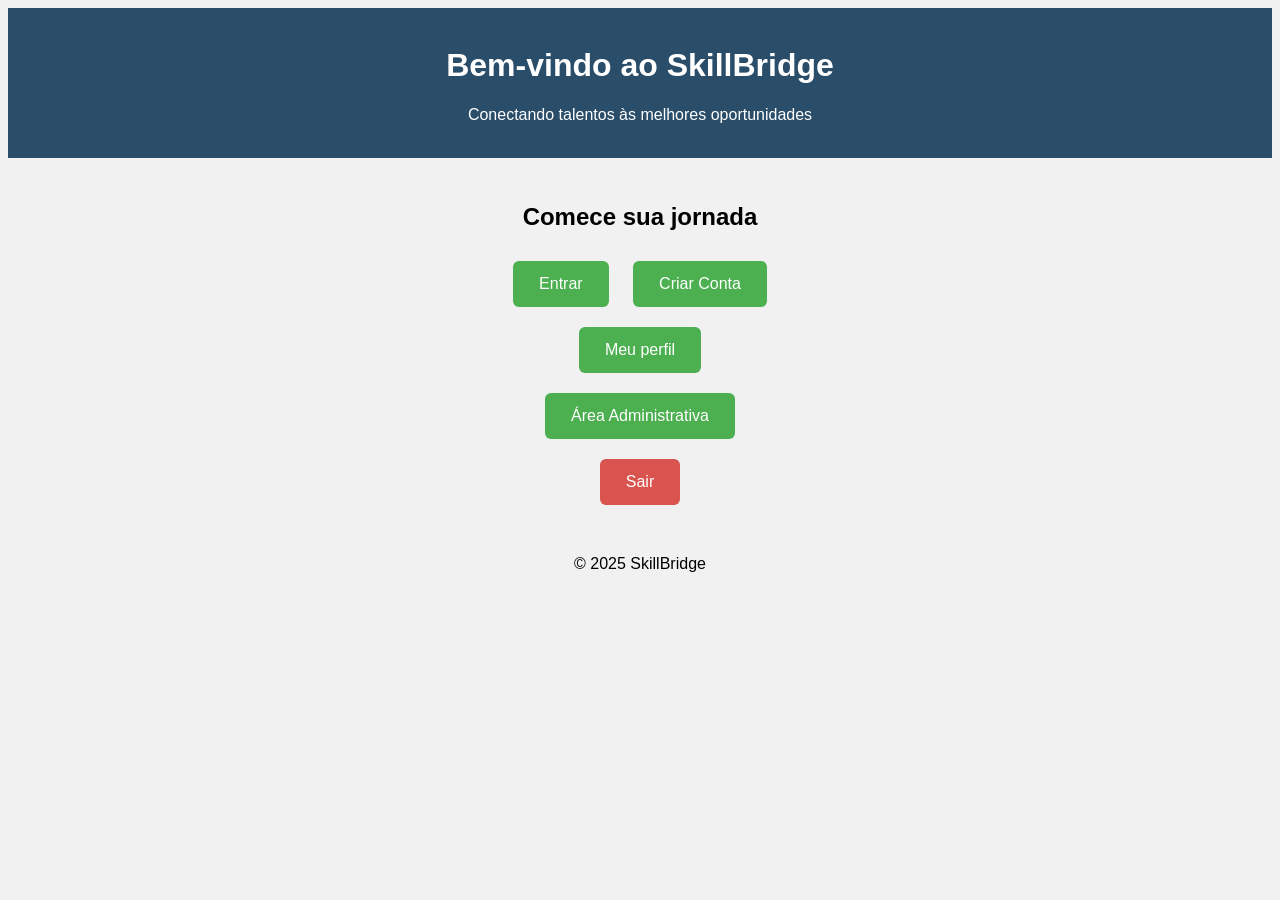
<file: src/main/resources/templates/index.html>
<!DOCTYPE html>
<html xmlns:th="http://www.thymeleaf.org"
      xmlns:sec="http://www.thymeleaf.org/extras/spring-security">

<head>
    <meta charset="UTF-8">
    <title>SkillBridge - Home</title>

    <style>
        body { font-family: Arial; background: #f1f1f1; text-align: center; }
        header { background: #2a4d69; color: white; padding: 18px; }
        .btn { padding: 14px 26px; margin: 10px; background: #4CAF50;
               color: white; border-radius: 6px; text-decoration: none;
               display: inline-block; transition: .2s; }
        .btn:hover { background: #3d8b40; }
        .btn-danger { background: #d9534f; }
        .btn-danger:hover { background: #b52b27; }
        .container { margin-top: 45px; }
    </style>
</head>

<body>

<header>
    <h1>Bem-vindo ao SkillBridge</h1>
    <p>Conectando talentos às melhores oportunidades</p>
</header>

<div class="container">

    <!-- VISÍVEL PARA QUEM NÃO ESTÁ LOGADO -->
    <div sec:authorize="isAnonymous()">
        <h2>Comece sua jornada</h2>
        <a class="btn" th:href="@{/login}">Entrar</a>
        <a class="btn" th:href="@{/register}">Criar Conta</a>
    </div>

    <!-- VISÍVEL PARA USUÁRIOS AUTENTICADOS -->
    <div sec:authorize="isAuthenticated()">

        <div sec:authorize="hasRole('USER')">
        <a class="btn" th:href="@{/user/board}">Meu perfil</a>
        </div>
        <div sec:authorize="hasRole('ADMIN')">
            <a class="btn" th:href="@{/admin/dashboard}">Área Administrativa</a>
        </div>

        <a class="btn btn-danger" th:href="@{/logout}">Sair</a>
    </div>

</div>

<footer style="margin-top: 40px;">
    <p>&copy; 2025 SkillBridge</p>
</footer>

</body>
</html>
</file>
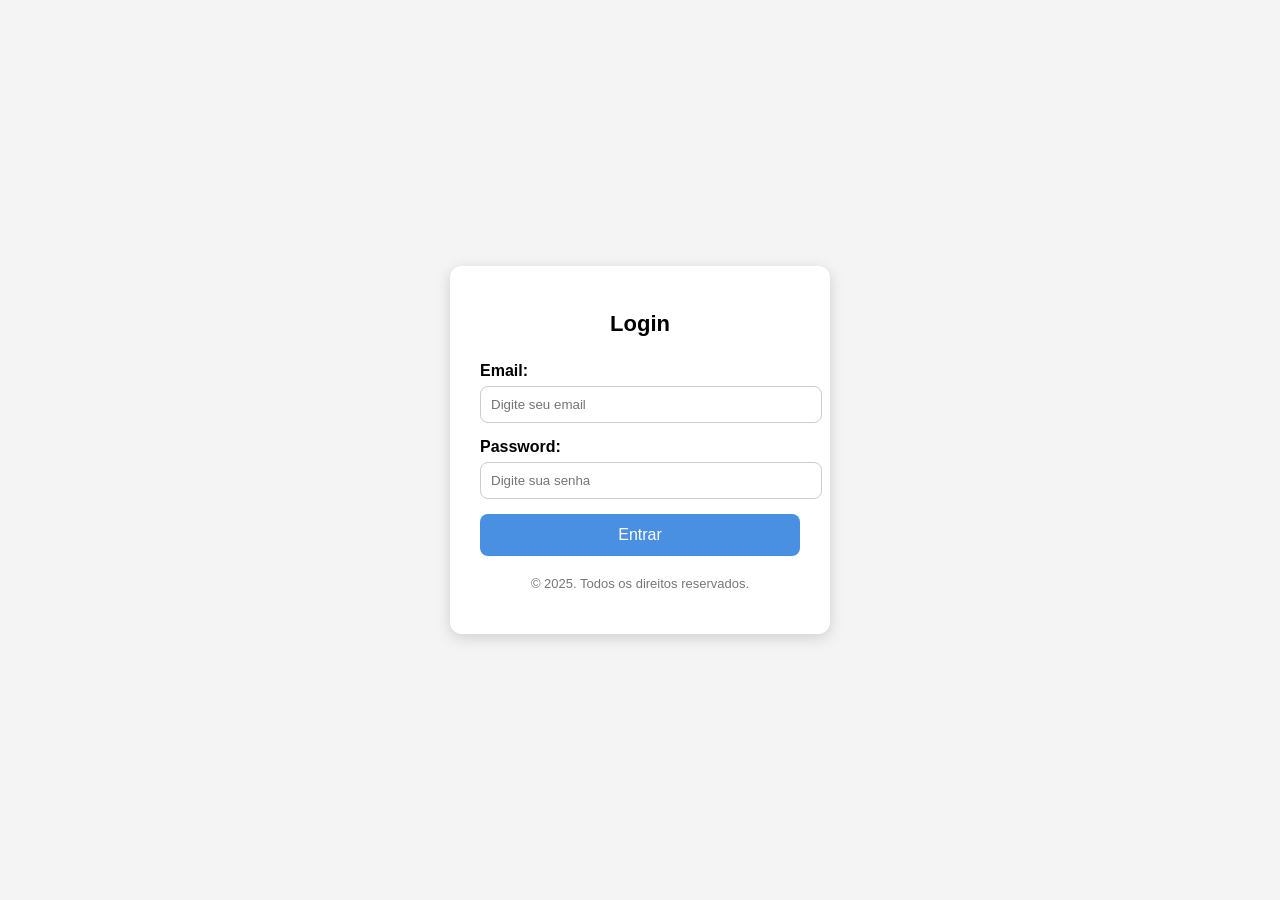
<file: src/main/resources/templates/login.html>
<!DOCTYPE html>
<html xmlns:th="http://www.thymeleaf.org">
<head>
    <title>Login</title>
    <style>
        body {
            font-family: Arial, sans-serif;
            background: #f4f4f4;
            display: flex;
            justify-content: center;
            align-items: center;
            height: 100vh;
            margin: 0;
        }

        .login-container {
            background: white;
            padding: 30px;
            border-radius: 12px;
            box-shadow: 0 4px 15px rgba(0,0,0,0.15);
            width: 320px;
        }

        h1 {
            text-align: center;
            margin-bottom: 25px;
            font-size: 22px;
        }

        label {
            font-weight: bold;
        }

        input {
            width: 100%;
            padding: 10px;
            margin-top: 6px;
            margin-bottom: 15px;
            border: 1px solid #ccc;
            border-radius: 8px;
        }

        button {
            width: 100%;
            padding: 12px;
            border: none;
            background: #4a90e2;
            color: white;
            font-size: 16px;
            border-radius: 8px;
            cursor: pointer;
        }

        button:hover {
            background: #357ac8;
        }

        footer {
            text-align: center;
            margin-top: 20px;
            font-size: 13px;
            color: #777;
        }
    </style>
</head>

<body>

<div class="login-container">
    <h1>Login</h1>

    <form th:action="@{/login}" method="post">
        <div>
            <label>Email:</label>
            <input type="email" name="username" placeholder="Digite seu email" required/>
        </div>

        <div>
            <label>Password:</label>
            <input type="password" name="password" placeholder="Digite sua senha" required/>
        </div>

        <div>
            <button type="submit">Entrar</button>
        </div>
    </form>

    <!-- fragments/footer.html -->
    <div th:fragment="footer">
        <footer>
            <p>&copy; 2025. Todos os direitos reservados.</p>
        </footer>
    </div>
</div>

</body>
</html>
</file>
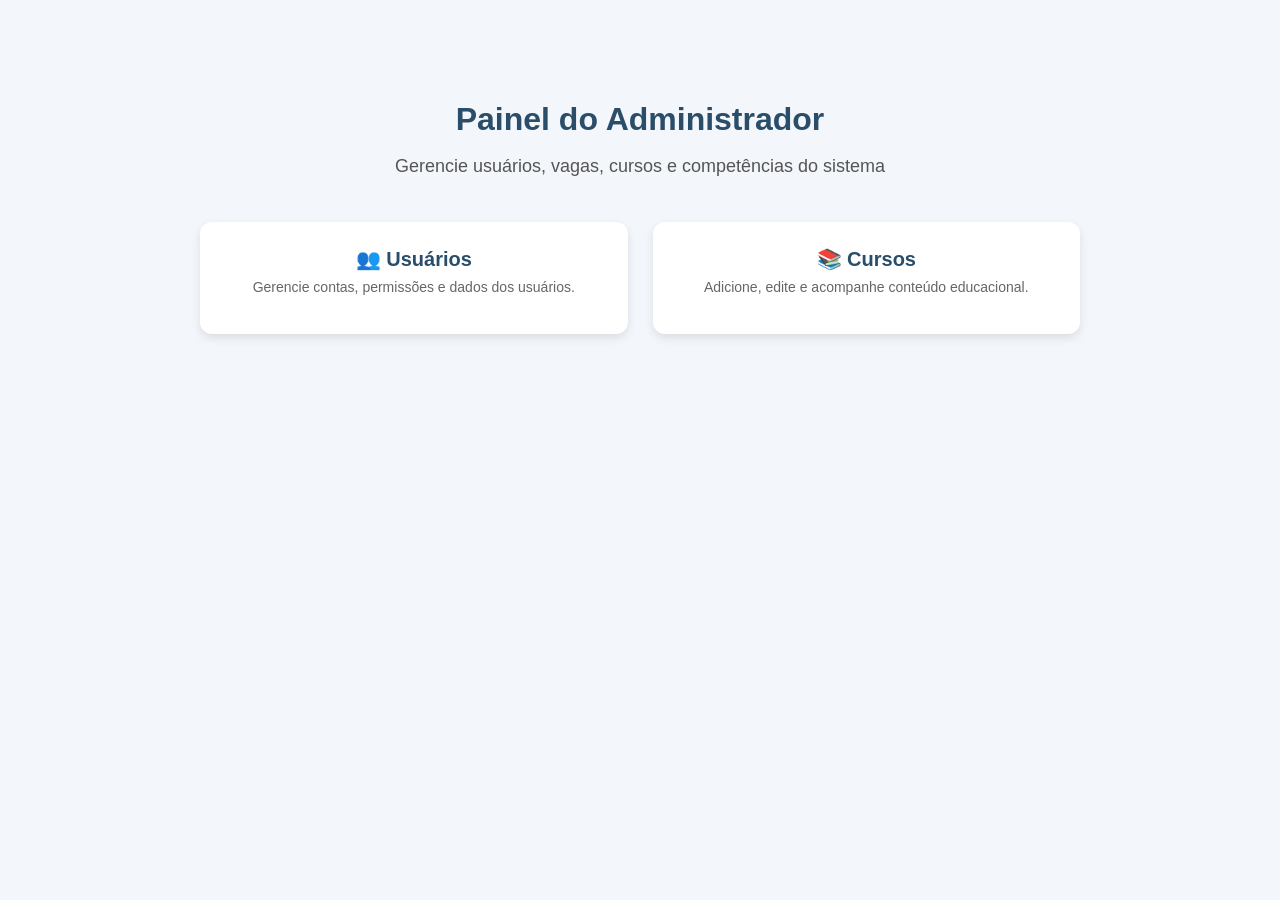
<file: src/main/resources/templates/admin/dashboard.html>
<!DOCTYPE html>
<html xmlns:th="http://www.thymeleaf.org">

<head th:replace="fragments/header :: header"></head>

<body>

<!-- MENU -->
<div th:replace="fragments/menu :: menu"></div>

<style>
    body {
        background: #f3f6fa;
        font-family: Arial, sans-serif;
    }

    .admin-container {
        max-width: 900px;
        margin: 60px auto;
        padding: 20px;
        text-align: center;
    }

    .admin-title {
        font-size: 32px;
        font-weight: bold;
        color: #2a4d69;
        margin-bottom: 10px;
    }

    .admin-subtitle {
        font-size: 18px;
        color: #555;
        margin-bottom: 35px;
    }

    .cards {
        display: grid;
        grid-template-columns: repeat(auto-fit, minmax(220px, 1fr));
        gap: 25px;
        padding: 10px;
    }

    .card {
        background: white;
        padding: 25px;
        border-radius: 12px;
        box-shadow: 0 4px 10px rgba(0,0,0,0.1);
        transition: 0.2s;
    }

    .card:hover {
        transform: translateY(-4px);
        box-shadow: 0 10px 20px rgba(0,0,0,0.15);
    }

    .card a {
        text-decoration: none;
        color: #2a4d69;
        font-size: 20px;
        font-weight: bold;
    }

    .card p {
        color: #666;
        margin-top: 8px;
        font-size: 14px;
    }
</style>

<div class="admin-container">

    <h1 class="admin-title">Painel do Administrador</h1>
    <p class="admin-subtitle">Gerencie usuários, vagas, cursos e competências do sistema</p>

    <div class="cards">

        <div class="card">
            <a th:href="@{/admin/usuarios}">👥 Usuários</a>
            <p>Gerencie contas, permissões e dados dos usuários.</p>
        </div>

        <div class="card">
            <a th:href="@{/admin/cursos}">📚 Cursos</a>
            <p>Adicione, edite e acompanhe conteúdo educacional.</p>
        </div>

    </div>
</div>

<!-- FOOTER -->
<div th:replace="fragments/footer :: footer"></div>

</body>
</html>
</file>
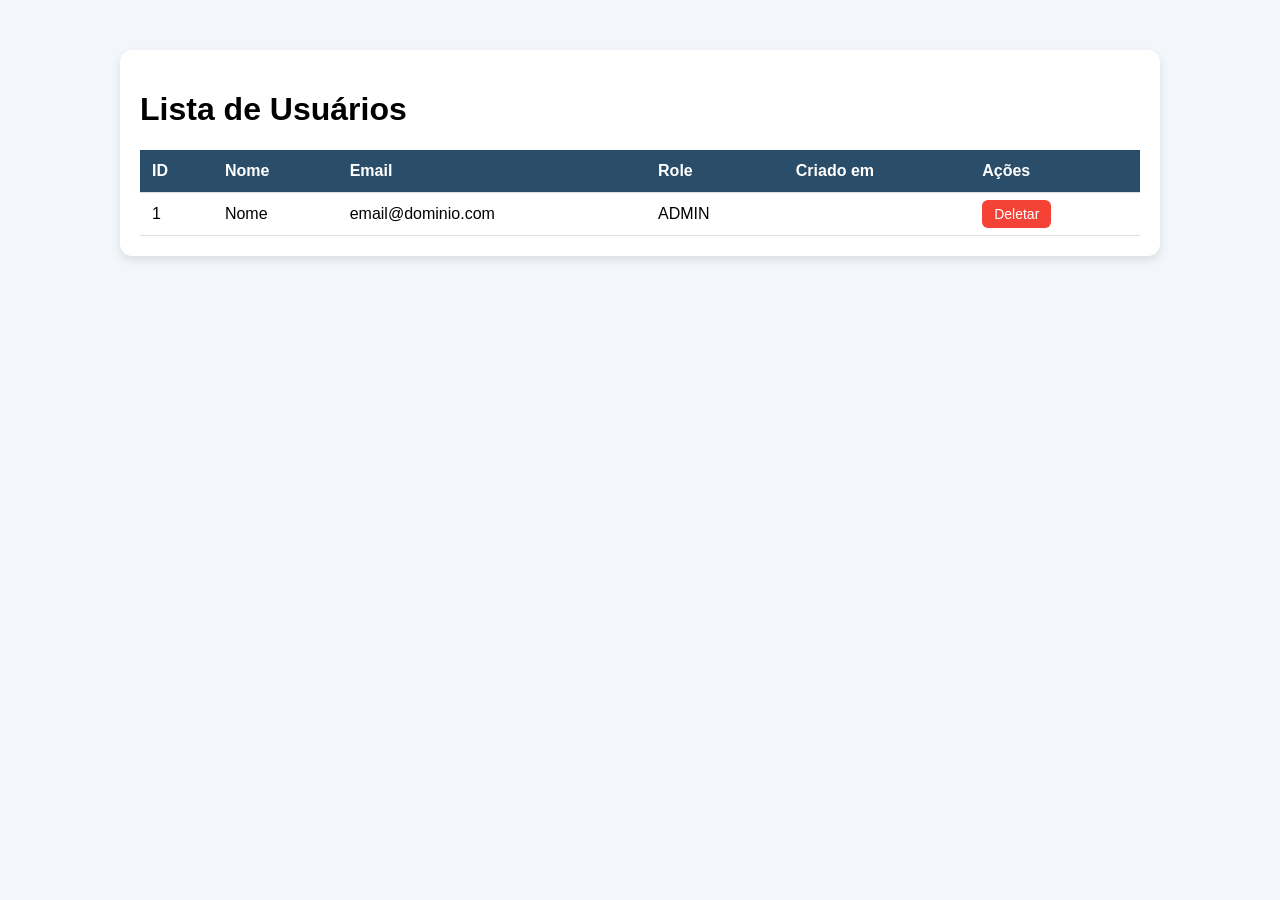
<file: src/main/resources/templates/admin/usuarios.html>
<!DOCTYPE html>
<html xmlns:th="http://www.thymeleaf.org"
      xmlns:sec="http://www.thymeleaf.org/extras/spring-security">
<head th:replace="fragments/header :: header">
    <title>Lista de Usuários</title>
    <style>
        body { font-family: Arial, sans-serif; background: #f3f6fa; }
        .container { max-width: 1000px; margin: 50px auto; padding: 20px; background: white; border-radius: 12px; box-shadow: 0 4px 10px rgba(0,0,0,0.1); }
        table { width: 100%; border-collapse: collapse; margin-top: 20px; }
        th, td { padding: 12px; border-bottom: 1px solid #ddd; text-align: left; }
        th { background-color: #2a4d69; color: white; }
        tr:hover { background-color: #f1f1f1; }
        .btn { padding: 6px 12px; border-radius: 6px; text-decoration: none; color: white; background-color: #4CAF50; transition: 0.2s; font-size: 14px; }
        .btn:hover { background-color: #3d8b40; }
        .btn-edit { background-color: #2196F3; }
        .btn-edit:hover { background-color: #1976D2; }
        .btn-delete { background-color: #f44336; }
        .btn-delete:hover { background-color: #d32f2f; }
    </style>
</head>
<body>

<div th:replace="fragments/menu :: menu"></div>

<div class="container">
    <h1>Lista de Usuários</h1>
    <table>
        <thead>
        <tr>
            <th>ID</th>
            <th>Nome</th>
            <th>Email</th>
            <th>Role</th>
            <th>Criado em</th>
            <th>Ações</th>
        </tr>
        </thead>
        <tbody>
        <tr th:each="usuario : ${usuarios}">
            <td th:text="${usuario.id}">1</td>
            <td th:text="${usuario.nome}">Nome</td>
            <td th:text="${usuario.email}">email@dominio.com</td>
            <td th:text="${usuario.role}">ADMIN</td>
            <td th:text="${usuario.criadoEm != null ? #temporals.format(usuario.criadoEm, 'dd/MM/yyyy HH:mm') : ''}"></td>
            <td>
                <a th:href="@{/admin/usuarios/deletar/{id}(id=${usuario.id})}" class="btn btn-delete"
                   onclick="return confirm('Tem certeza que deseja deletar este usuário?');">Deletar</a>
            </td>
        </tr>
        </tbody>
    </table>
</div>

<div th:replace="fragments/footer :: footer"></div>

</body>
</html>
</file>
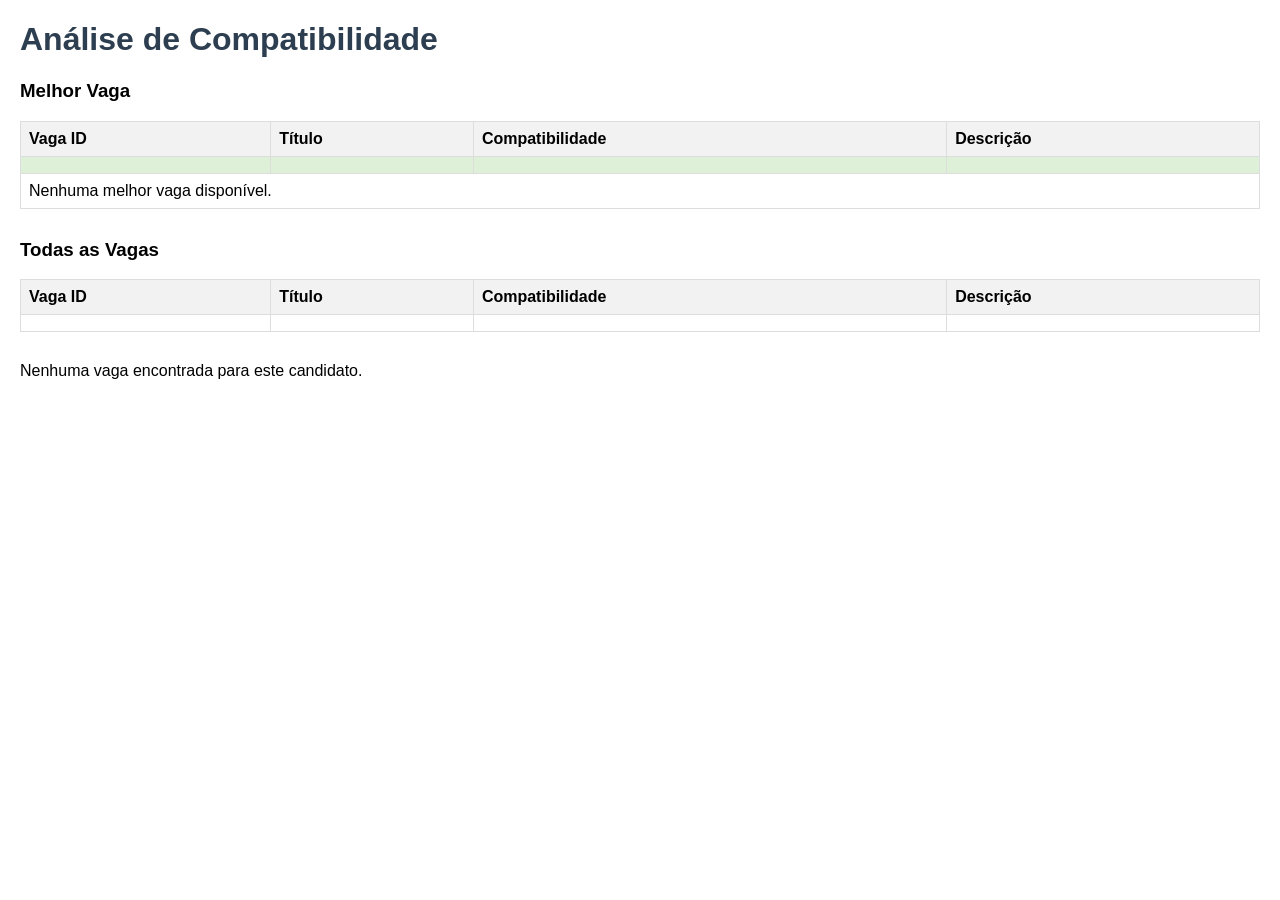
<file: src/main/resources/templates/user/analise.html>
<!DOCTYPE html>
<html xmlns:th="http://www.thymeleaf.org">
<head>
    <meta charset="UTF-8">
    <title>Análise de Compatibilidade</title>
    <style>
        body { font-family: Arial, sans-serif; margin: 20px; }
        h1 { color: #2c3e50; }
        table { border-collapse: collapse; width: 100%; margin-bottom: 30px; }
        th, td { border: 1px solid #ddd; padding: 8px; }
        th { background-color: #f2f2f2; text-align: left; }
        tr:hover { background-color: #f9f9f9; }
        .melhor { background-color: #dff0d8; font-weight: bold; }
    </style>
</head>
<body>
<h1>Análise de Compatibilidade</h1>

<div th:each="candidato : ${candidatos}">
    <h2 th:text="${candidato.nome} + ' (ID: ' + ${candidato.id} + ')'"></h2>

    <h3>Melhor Vaga</h3>
    <table>
        <tr>
            <th>Vaga ID</th>
            <th>Título</th>
            <th>Compatibilidade</th>
            <th>Descrição</th>
        </tr>
        <tr class="melhor" th:if="${candidato.melhorVaga != null}">
            <td th:text="${candidato.melhorVaga.vagaId}"></td>
            <td th:text="${candidato.melhorVaga.vagaNome}"></td>
            <td th:text="${candidato.melhorVaga.compatibilidade + '%'}"></td>
            <td th:text="${candidato.melhorVaga.descricao != null ? candidato.melhorVaga.descricao : 'Aguardando descrição...'}"></td>
        </tr>
        <tr th:if="${candidato.melhorVaga == null}">
            <td colspan="4">Nenhuma melhor vaga disponível.</td>
        </tr>
    </table>

    <h3>Todas as Vagas</h3>
    <table th:if="${candidato.todasAsVagas != null and !candidato.todasAsVagas.isEmpty()}">
        <tr>
            <th>Vaga ID</th>
            <th>Título</th>
            <th>Compatibilidade</th>
            <th>Descrição</th>
        </tr>
        <tr th:each="vaga : ${candidato.todasAsVagas}">
            <td th:text="${vaga.vagaId}"></td>
            <td th:text="${vaga.vagaNome}"></td>
            <td th:text="${vaga.compatibilidade + '%'}"></td>
            <td th:text="${vaga.descricao != null ? vaga.descricao : '—'}"></td>
        </tr>
    </table>
    <p th:if="${candidato.todasAsVagas == null or candidato.todasAsVagas.isEmpty()}">
        Nenhuma vaga encontrada para este candidato.
    </p>
</div>
</body>
</html>
</file>
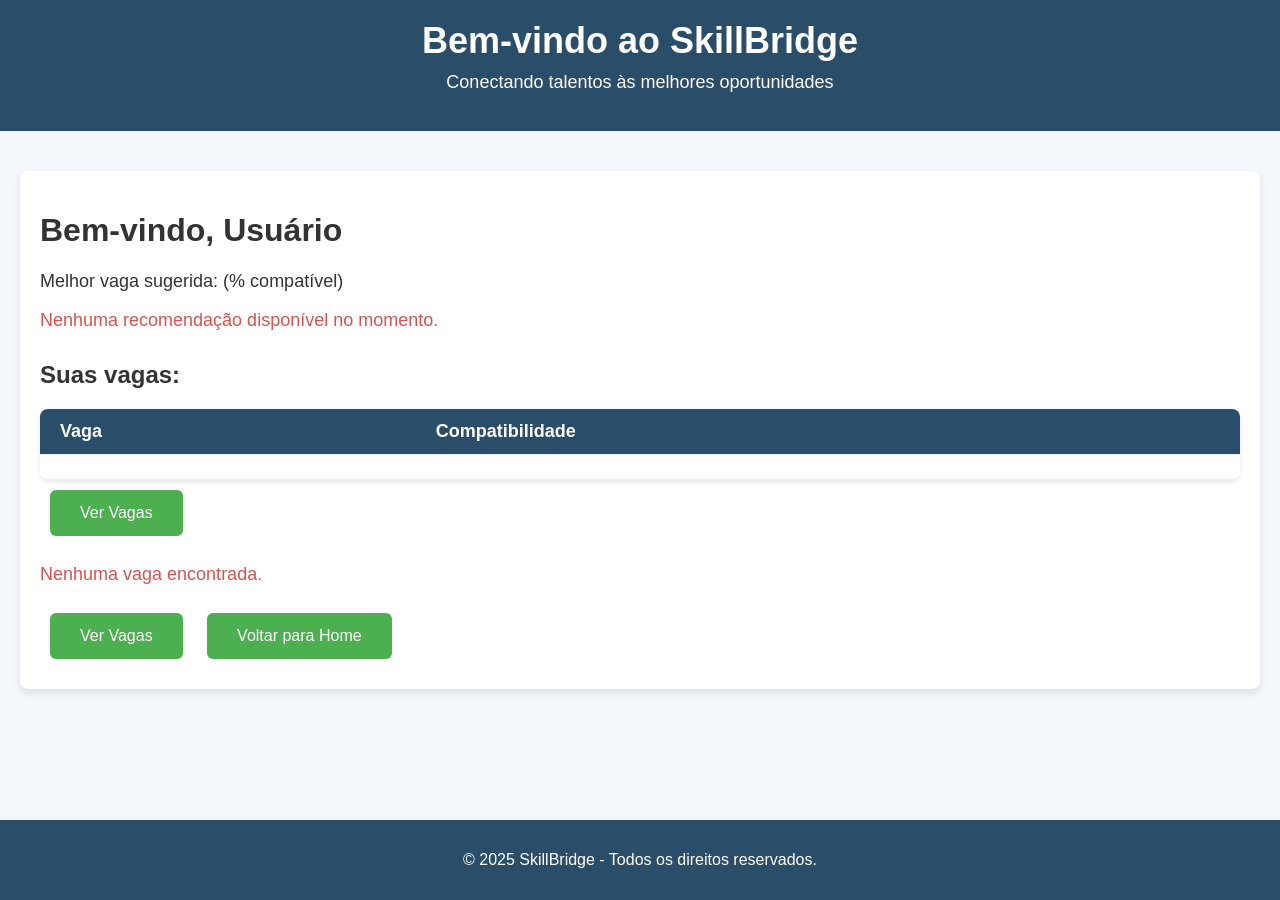
<file: src/main/resources/templates/user/board.html>
<!DOCTYPE html>
<html xmlns:th="http://www.thymeleaf.org" xmlns:sec="http://www.thymeleaf.org/extras/spring-security">

<head>
    <meta charset="UTF-8">
    <title>SkillBridge - Home</title>
    <style>
        /* Estilos gerais */
        body {
            font-family: 'Arial', sans-serif;
            background: #f4f7fc;
            color: #333;
            margin: 0;
            padding: 0;
        }

        /* Cabeçalho */
        header {
            background-color: #2a4d69;
            color: white;
            padding: 20px 0;
            text-align: center;
        }

        header h1 {
            margin: 0;
            font-size: 36px;
        }

        header p {
            font-size: 18px;
            margin-top: 10px;
        }

        /* Container principal */
        .container {
            max-width: 1200px;
            margin: 40px auto;
            padding: 20px;
            background-color: white;
            border-radius: 8px;
            box-shadow: 0 4px 8px rgba(0, 0, 0, 0.1);
        }

        /* Botão principal */
        .btn {
            padding: 14px 30px;
            margin: 10px;
            background-color: #4CAF50;
            color: white;
            border-radius: 6px;
            text-decoration: none;
            display: inline-block;
            font-size: 16px;
            transition: background-color 0.3s ease;
        }

        .btn:hover {
            background-color: #45a049;
        }

        .btn-danger {
            background-color: #d9534f;
        }

        .btn-danger:hover {
            background-color: #b52b27;
        }

        /* Tabela */
        table {
            width: 100%;
            border-collapse: collapse;
            margin-top: 20px;
            border-radius: 8px;
            overflow: hidden;
            box-shadow: 0 2px 5px rgba(0, 0, 0, 0.1);
        }

        table th, table td {
            padding: 12px 20px;
            text-align: left;
            border-bottom: 1px solid #f1f1f1;
        }

        table th {
            background-color: #2a4d69;
            color: white;
            font-size: 18px;
        }

        table tr:hover {
            background-color: #f7f7f7;
        }

        table td {
            color: #555;
        }

        /* Footer */
        footer {
            background-color: #2a4d69;
            color: white;
            padding: 15px 0;
            text-align: center;
            position: fixed;
            width: 100%;
            bottom: 0;
        }
    </style>
</head>

<body>

<header>
    <h1>Bem-vindo ao SkillBridge</h1>
    <p>Conectando talentos às melhores oportunidades</p>
</header>

<div class="container">

    <!-- Apenas visível para usuários autenticados -->
    <div sec:authorize="isAuthenticated()">

        <h1>
            Bem-vindo, <span th:text="${usuario != null ? usuario.nome : 'Usuário'}">Usuário</span>
        </h1>

        <!-- Melhor vaga -->
        <p th:if="${melhorVaga != null}" style="font-size: 18px;">
            Melhor vaga sugerida:
            <strong th:text="${melhorVaga.titulo}"></strong>
            (<span th:text="${melhorVaga.compatibilidade}"></span>% compatível)
        </p>

        <p th:if="${melhorVaga == null}" style="font-size: 18px; color: #d9534f;">
            Nenhuma recomendação disponível no momento.
        </p>

        <h2 style="font-size: 24px; margin-top: 30px;">Suas vagas:</h2>

        <!-- Tabela das vagas -->
        <table th:if="${todasVagas != null and !todasVagas.isEmpty()}">
            <tr>
                <th>Vaga</th>
                <th>Compatibilidade</th>
            </tr>

            <tr th:each="vaga : ${todasVagas}">
                <td th:text="${vaga.titulo}"></td>
                <td th:text="${vaga.compatibilidade}"></td>
            </tr>
        </table>
        <a class="btn" th:href="@{/user/perfil}">Ver Vagas</a> 

        <!-- Caso não exista lista -->
        <p th:if="${todasVagas == null or todasVagas.isEmpty()}" style="font-size: 18px; color: #d9534f;">
            Nenhuma vaga encontrada.
        </p>

        <!-- Botão para ver vagas -->
        <a class="btn" th:href="@{/view/analise}">Ver Vagas</a>

        <!-- Botão para voltar à home -->
        <a class="btn" th:href="@{/}">Voltar para Home</a>

    </div>

</div>

<!-- Rodapé -->
<footer>
    <p>&copy; 2025 SkillBridge - Todos os direitos reservados.</p>
</footer>

</body>

</html>
</file>
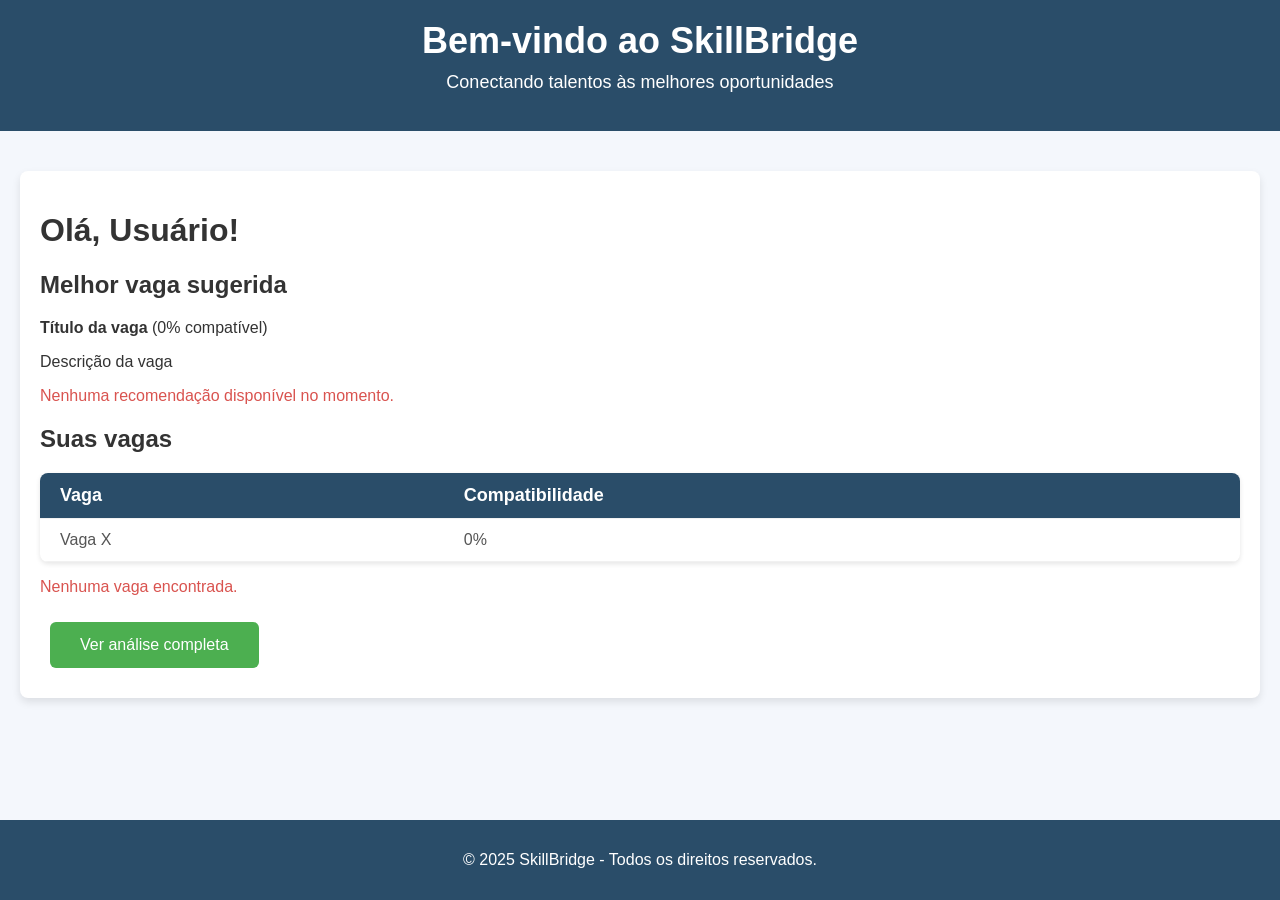
<file: src/main/resources/templates/user/perfil.html>
<!DOCTYPE html>
<html xmlns:th="http://www.thymeleaf.org" xmlns:sec="http://www.thymeleaf.org/extras/spring-security">
<head>
    <meta charset="UTF-8">
    <title>SkillBridge - Perfil</title>
    <style>
        body { font-family: 'Arial', sans-serif; background: #f4f7fc; color: #333; margin: 0; padding: 0; }
        header { background-color: #2a4d69; color: white; padding: 20px 0; text-align: center; }
        header h1 { margin: 0; font-size: 36px; }
        header p { font-size: 18px; margin-top: 10px; }
        .container { max-width: 1200px; margin: 40px auto; padding: 20px; background-color: white; border-radius: 8px; box-shadow: 0 4px 8px rgba(0,0,0,0.1); }
        .btn { padding: 14px 30px; margin: 10px; background-color: #4CAF50; color: white; border-radius: 6px; text-decoration: none; display: inline-block; font-size: 16px; transition: background-color 0.3s ease; }
        .btn:hover { background-color: #45a049; }
        .btn-danger { background-color: #d9534f; }
        .btn-danger:hover { background-color: #b52b27; }
        table { width: 100%; border-collapse: collapse; margin-top: 20px; border-radius: 8px; overflow: hidden; box-shadow: 0 2px 5px rgba(0,0,0,0.1); }
        table th, table td { padding: 12px 20px; text-align: left; border-bottom: 1px solid #f1f1f1; }
        table th { background-color: #2a4d69; color: white; font-size: 18px; }
        table tr:hover { background-color: #f7f7f7; }
        table td { color: #555; }
        footer { background-color: #2a4d69; color: white; padding: 15px 0; text-align: center; position: fixed; width: 100%; bottom: 0; }
    </style>
</head>
<body>

<header>
    <h1>Bem-vindo ao SkillBridge</h1>
    <p>Conectando talentos às melhores oportunidades</p>
</header>

<div class="container" sec:authorize="isAuthenticated()">

    <h1>Olá, <span th:text="${usuario.nome}">Usuário</span>!</h1>

    <!-- Melhor vaga -->
    <div th:if="${melhorVaga != null}">
        <h2>Melhor vaga sugerida</h2>
        <p>
            <strong th:text="${melhorVaga.vagaNome}">Título da vaga</strong>
            (<span th:text="${melhorVaga.compatibilidade}">0</span>% compatível)
        </p>
        <p th:text="${melhorVaga.descricao != null ? melhorVaga.descricao : 'Aguardando descrição...'}">Descrição da vaga</p>
    </div>
    <div th:if="${melhorVaga == null}">
        <p style="color: #d9534f;">Nenhuma recomendação disponível no momento.</p>
    </div>

    <!-- Todas as vagas -->
    <h2>Suas vagas</h2>
    <table th:if="${todasVagas != null and !todasVagas.isEmpty()}">
        <tr>
            <th>Vaga</th>
            <th>Compatibilidade</th>
        </tr>
        <tr th:each="vaga : ${todasVagas}">
            <td th:text="${vaga.vagaNome}">Vaga X</td>
            <td th:text="${vaga.compatibilidade} + '%'">0%</td>
        </tr>
    </table>
    <p th:if="${todasVagas == null or todasVagas.isEmpty()}" style="color: #d9534f;">
        Nenhuma vaga encontrada.
    </p>

    <a class="btn" th:href="@{/view/analise}">Ver análise completa</a>
</div>

<footer>
    <p>&copy; 2025 SkillBridge - Todos os direitos reservados.</p>
</footer>

</body>
</html>
</file>
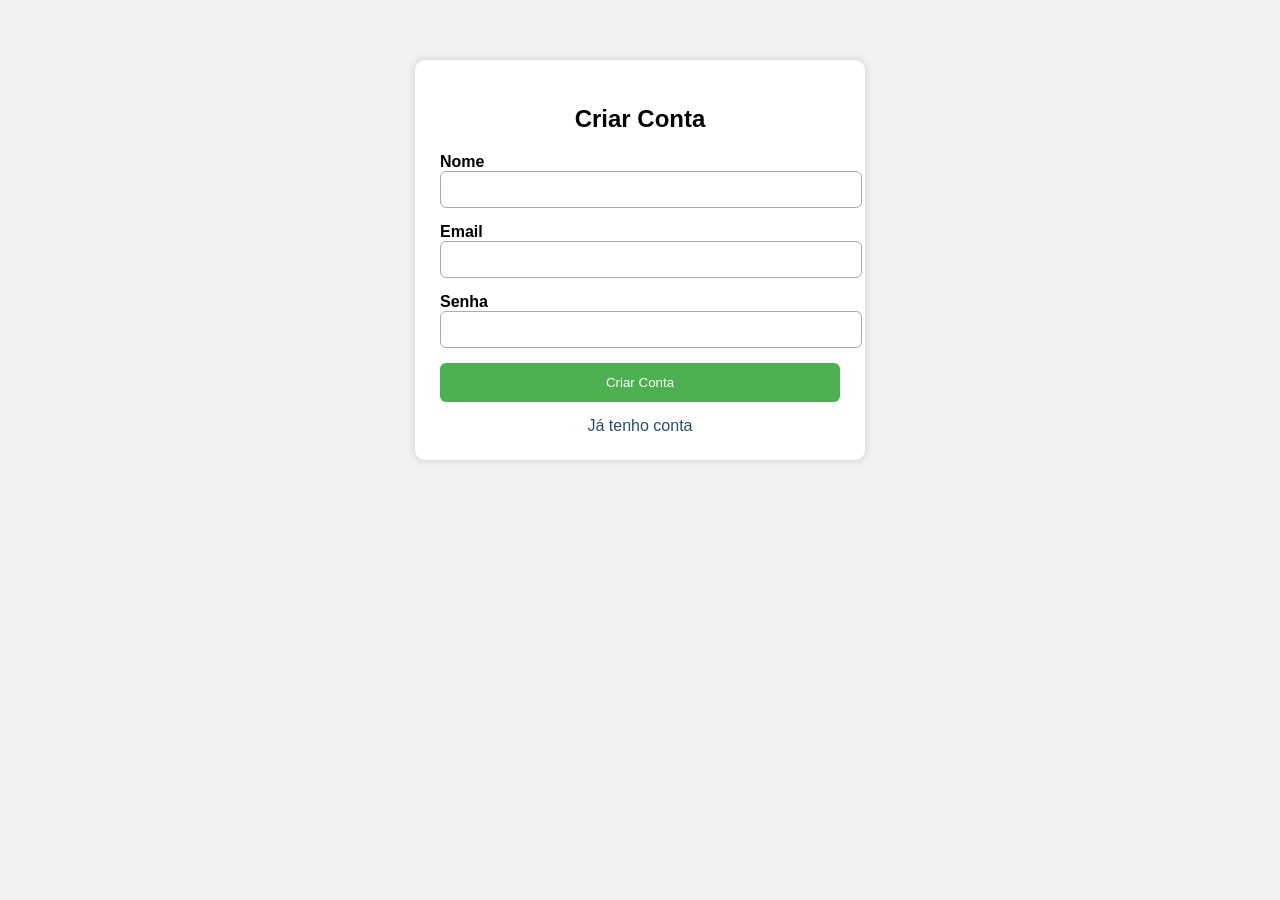
<file: src/main/resources/templates/user/register.html>
<!DOCTYPE html>
<html xmlns:th="http://www.thymeleaf.org">
<head>
    <meta charset="UTF-8">
    <title>Criar Conta</title>
    <style>
        body {
            font-family: Arial;
            background: #f2f2f2;
        }
        .container {
            width: 400px;
            margin: 60px auto;
            background: white;
            padding: 25px;
            border-radius: 10px;
            box-shadow: 0 0 10px #ccc;
        }
        h2 { text-align: center; }
        .form-group { margin-bottom: 15px; }
        label { display: block; font-weight: bold; }
        input {
            width: 100%;
            padding: 10px;
            border-radius: 6px;
            border: 1px solid #aaa;
        }
        .btn {
            width: 100%;
            padding: 12px;
            background: #4CAF50;
            color: white;
            border: none;
            border-radius: 6px;
            cursor: pointer;
        }
        .btn:hover {
            background: #3d8b40;
        }
        a {
            display: block;
            text-align: center;
            margin-top: 15px;
            color: #2a4d69;
        }
    </style>
</head>

<body>

<div class="container">
    <h2>Criar Conta</h2>

    <form th:action="@{/register}" th:object="${registerDTO}" method="post">

        <div class="form-group">
            <label>Nome</label>
            <input type="text" th:field="*{nome}" required>
        </div>

        <div class="form-group">
            <label>Email</label>
            <input type="email" th:field="*{email}" required>
        </div>

        <div class="form-group">
            <label>Senha</label>
            <input type="password" th:field="*{senha}" required>
        </div>

        <button class="btn" type="submit">Criar Conta</button>
    </form>

    <a th:href="@{/login}">Já tenho conta</a>
</div>

</body>
</html>
</file>
